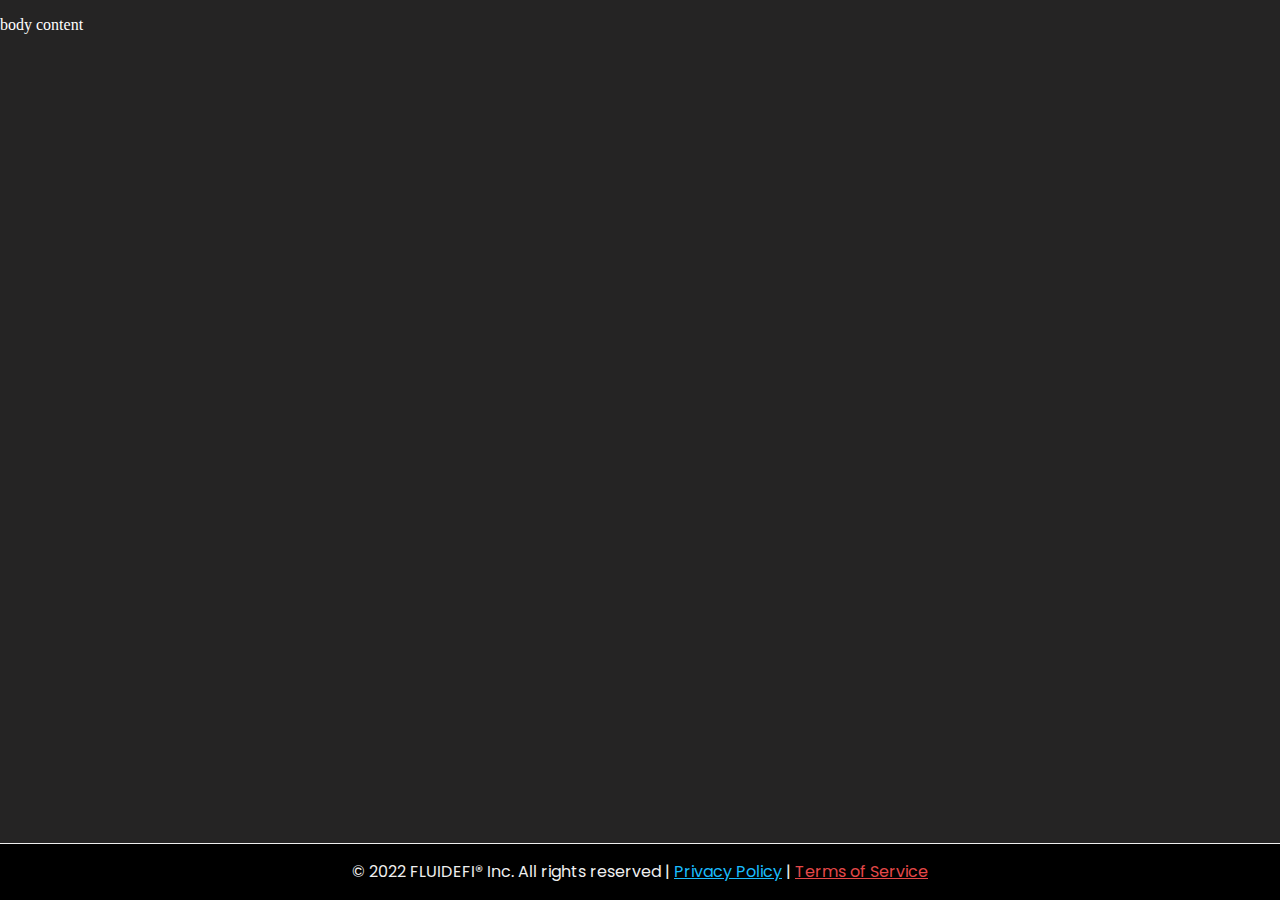
<file: footer.html>
<html lang="en">

<head>
    <meta charset="UTF-8">
    <meta http-equiv="X-UA-Compatible" content="IE=edge">
    <meta name="viewport" content="width=device-width, initial-scale=1.0">
    <title>Footer</title>
    <link rel="stylesheet" href="footer.css">
</head>

<body>
    <div class="container">
        <p>
            body content
        </p>
        <div class="spacer">
        </div>
        <footer class="footer">
            <p>© 2022 FLUIDEFI® Inc. All rights reserved | <a href="https://fluidefi.com/privacy-policy/"
                    id="formFooterPrivacy" target="_blank">Privacy Policy</a> | <a
                    href="https://fluidefi.com/terms-of-service/" id="formFooterTOS" target="_blank">Terms of
                    Service</a>
            </p>
        </Footer>
    </div>

</body>

</html>
</file>
<file: footer.css>
@import url("https://fonts.googleapis.com/css2?family=Poppins:ital,wght@0,400;0,700;1,400;1,700&display=swap");

:root {
    --color-background-color: #252424;
    --color-dark-blue: #0283d4;
    --color-light-blue: #1abcfe;
    --color-light-green: #1dc3ca;
    --color-white: #efefef;
    --color-red: #e54849;
    --color-orange: #d8892f;
    --color-green: #59b868;
}

html,
body {
    margin: 0;
    padding: 0;
    background-color: var(--color-background-color);
}

.container {
    height: 100vh;
    width: 100vw;
    display: flex;
    flex-direction: column;
}

.spacer {
    flex-grow: 2;
}

p {
    color: white;
}

.footer {
    background-color: 0;
    margin: 0;
    padding: 0;
    display: flex;
    flex-direction: row;
    align-items: center;
    overflow: hidden;
    border-top: 1px solid var(--color-white);
    justify-content: center;
}

.footer p {
    color: var(--color-white);
    font-family: 'Poppins';
    font-style: normal;
    font-weight: 400;
    font-size: 16px;
    line-height: 24px;
    display: inline-block;

}

/* borrowed form sign in */
#formFooterPrivacy {
    color: var(--color-light-blue);
}

#formFooterTOS {
    color: var(--color-red);
}
</file>
